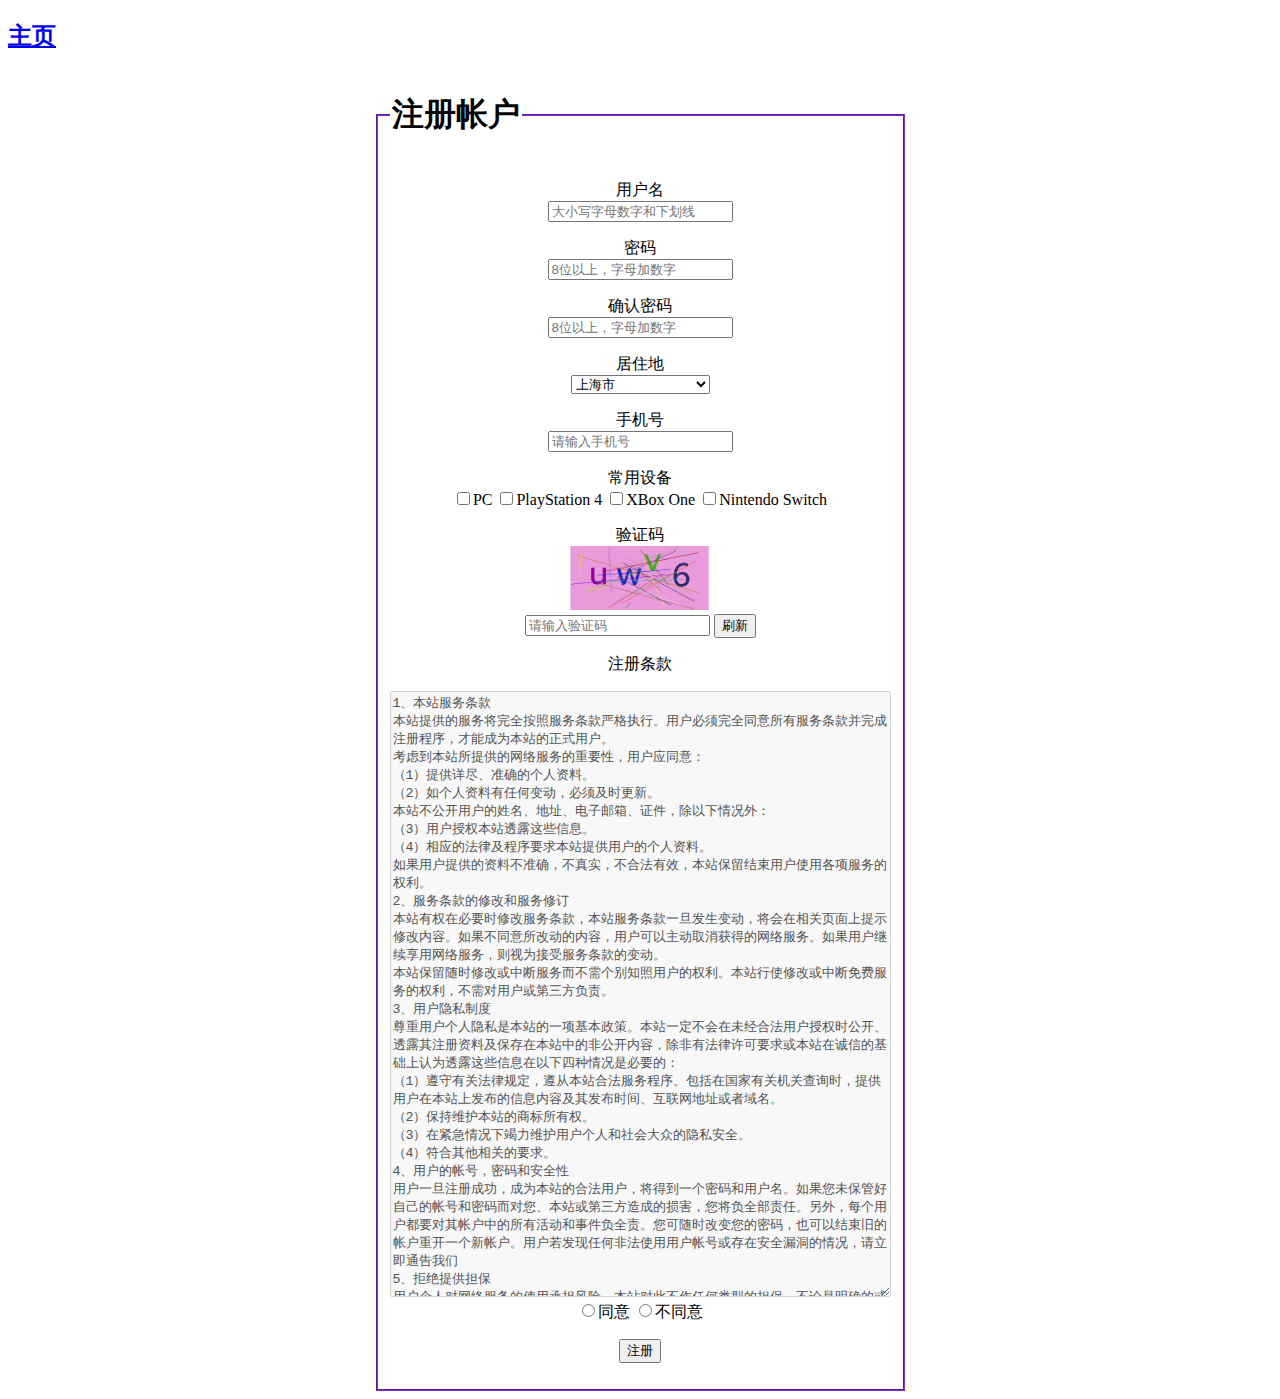
<file: lab2/register.html>
<!DOCTYPE html>
<html lang="en">
<head>
    <meta charset="utf8">
    <title>Register</title>
</head>
<body>
<header>
    <a href="index.html"><h2>主页</h2></a>
</header>
<center>
<section>
    <form action="#" method="POST">
        <fieldset style="width: 500px;border-color: blueviolet">
            <legend><h1>注册帐户</h1></legend>
        <p>
            用户名<br>
            <input type="text" name="username" pattern="^[a-zA-Z0-9_]{1,}$" placeholder="大小写字母数字和下划线" required>
        </p>
        <p>
            密码<br>
            <input type="password" name="password" pattern="^[a-zA-Z0-9]{8,}$" placeholder="8位以上，字母加数字" required>
        </p>
        <p>
            确认密码<br>
            <input type="password" name="repassword" pattern="^[a-zA-Z0-9]{8,}$" placeholder="8位以上，字母加数字" required>
        </p>
        <p>
            居住地<br>
            <select name="area" required>
                <option>北京市</option>
                <option selected="selected">上海市</option>
                <option>天津市</option>
                <option>重庆市</option>
                <option>河北省</option>
                <option>山西省</option>
                <option>内蒙古自治区</option>
                <option>辽宁省</option>
                <option>吉林省</option>
                <option>黑龙江省</option>
                <option>江苏省</option>
                <option>浙江省</option>
                <option>安徽省</option>
                <option>福建省</option>
                <option>江西省</option>
                <option>山东省</option>
                <option>河南省</option>
                <option>湖北省</option>
                <option>湖南省</option>
                <option>广东省</option>
                <option>广西壮族自治区</option>
                <option>海南省</option>
                <option>四川省</option>
                <option>贵州省</option>
                <option>云南省</option>
                <option>西藏自治区</option>
                <option>陕西省</option>
                <option>甘肃省</option>
                <option>宁夏回族自治区</option>
                <option>青海省</option>
                <option>新疆维吾尔族自治区</option>
                <option>香港特别行政区</option>
                <option>澳门特别行政区</option>
                <option>台湾省</option>
                <option>其它</option>
            </select>
        </p>
        <p>
            手机号<br>
            <input type="password" name="password" pattern="^1\d{10}$" placeholder="请输入手机号" required>
        </p>
        <p>
            常用设备<br>
            <input type="checkbox" name="PC" value="PC">PC
            <input type="checkbox" name="PlayStation 4" value="PlayStation 4">PlayStation 4
            <input type="checkbox" name="XBox One" value="XBox One">XBox One
            <input type="checkbox" name="Nintendo Switch" value="Nintendo Switch">Nintendo Switch
        </p>
        <p>
            验证码<br>
            <img src="验证码.png" height="64" width="140"><br>
            <input type="text" name="captcha" placeholder="请输入验证码" required>
            <input type="button" value="刷新">
        </p>
        <p>
            注册条款
        </p>
        <textarea disabled="true" rows="40" cols="60" >
1、本站服务条款
本站提供的服务将完全按照服务条款严格执行。用户必须完全同意所有服务条款并完成注册程序，才能成为本站的正式用户。
考虑到本站所提供的网络服务的重要性，用户应同意：
（1）提供详尽、准确的个人资料。
（2）如个人资料有任何变动，必须及时更新。
本站不公开用户的姓名、地址、电子邮箱、证件，除以下情况外：
（3）用户授权本站透露这些信息。
（4）相应的法律及程序要求本站提供用户的个人资料。
如果用户提供的资料不准确，不真实，不合法有效，本站保留结束用户使用各项服务的权利。
2、服务条款的修改和服务修订
本站有权在必要时修改服务条款，本站服务条款一旦发生变动，将会在相关页面上提示修改内容。如果不同意所改动的内容，用户可以主动取消获得的网络服务。如果用户继续享用网络服务，则视为接受服务条款的变动。
本站保留随时修改或中断服务而不需个别知照用户的权利。本站行使修改或中断免费服务的权利，不需对用户或第三方负责。
3、用户隐私制度
尊重用户个人隐私是本站的一项基本政策。本站一定不会在未经合法用户授权时公开、透露其注册资料及保存在本站中的非公开内容，除非有法律许可要求或本站在诚信的基础上认为透露这些信息在以下四种情况是必要的：
（1）遵守有关法律规定，遵从本站合法服务程序。包括在国家有关机关查询时，提供用户在本站上发布的信息内容及其发布时间、互联网地址或者域名。
（2）保持维护本站的商标所有权。
（3）在紧急情况下竭力维护用户个人和社会大众的隐私安全。
（4）符合其他相关的要求。
4、用户的帐号，密码和安全性
用户一旦注册成功，成为本站的合法用户，将得到一个密码和用户名。如果您未保管好自己的帐号和密码而对您、本站或第三方造成的损害，您将负全部责任。另外，每个用户都要对其帐户中的所有活动和事件负全责。您可随时改变您的密码，也可以结束旧的帐户重开一个新帐户。用户若发现任何非法使用用户帐号或存在安全漏洞的情况，请立即通告我们
5、拒绝提供担保
用户个人对网络服务的使用承担风险。本站对此不作任何类型的担保，不论是明确的或隐含的。本站不担保服务一定能满足用户的要求，也不担保服务不会受中断，对服务的及时性，安全性，出错发生都不作担保。
6、有限责任
本站对任何直接、间接、偶然、特殊及继起的损害不负责任，这些行为都有可能会导致本站的形象受损，所以本站事先提出这种损害的可能性。
7、对用户信息的存储和限制
本站不对用户所发布信息的删除或储存失败负责。本站有判定用户的行为是否符合本站服务条款的要求和精神的保留权利，如果用户违背了服务条款的规定，本站有中断对其提供网络服务的权利。本站社区各栏目的管理员和版主、本站空间管理员有权保留或删除其管辖社区中的任意内容。
8、用户管理
（1）用户使用本站各项服务的权利是个人的。用户只能是一个单独的个体而不能是一个公司或实体的商业性组织。用户承诺不经本站同意，不能利用本站各项服务、资讯、资料、数据等进行销售或其他商业用途。
　　（2）用户单独承担发布内容的责任。用户对服务的使用户在本站发表的内容（包含但不限于本站目前各产品功能里的内容）仅表明其个人的立场和观点，并不代表本站的立场或观点。作为内容的发表者，需自行对所发表的内容以及其他任何形式关于本站的内容负责（如包含本站内容的邮件、短信、电话录音等），因所发表内容引发的一切纠纷，由该内容的发表者承担全部法律及连带责任。本站不承担任何法律及连带责任。
在本站的网页上发布信息或者利用本站的服务时必须符合中国有关法规，不得在本站的网页上或者利用本站的服务制作、复制、发布、传播以下信息：
（a） 反对宪法所确定的基本原则的；
（b） 危害国家安全，泄露国家秘密，颠覆国家政权，破坏国家统一的；
（c） 损害国家荣誉和利益的；
（d） 煽动民族仇恨、民族歧视，破坏民族团结的；
（e） 破坏国家宗教政策，宣扬邪教和封建迷信的；
（f） 散布谣言，扰乱社会秩序，破坏社会稳定的；
（g） 散布淫秽、色情、赌博、暴力、凶杀、恐怖或者教唆犯罪的；
（h） 侮辱或者诽谤他人，侵害他人合法权益的；
（i） 含有法律、行政法规禁止的其他内容的。
（3）在本站的网页上发布信息或者利用本站的服务时还必须符合其他有关国家和地区的法律规定以及国际法的有关规定。
（4）不利用本站的服务从事以下活动：
（a） 未经允许，进入计算机信息网络或者使用计算机信息网络资源的；
（b） 未经允许，对计算机信息网络功能进行删除、修改或者增加的；
（c） 未经允许，对进入计算机信息网络中存储、处理或者传输的数据和应用程序进行删除、修改或者增加的；
（d） 故意制作、传播计算机病毒等破坏性程序的；
（e） 其他危害计算机信息网络安全的行为。
（5）不以任何方式干扰本站的服务。
（6）遵守本站的所有其他规定和程序。
用户使用本站电子公告服务，即用户利用本站交互形式的栏目或功能，进行信息发布的行为，也须遵守本条的规定以及本站专门发布的相关电子公告服务的规则，上段中描述的法律后果和法律责任同样适用于电子公告服务的用户。
若用户的行为不符合以上提到的服务条款，本站将作出独立判断立即取消用户服务帐号。
9、保障
用户同意保障和维护本站全体成员的利益，并负责支付由用户使用超出服务范围引起的律师费用，违反服务条款的损害补偿费用等。
10、结束服务
用户或本站可随时根据实际情况中断一项或多项网络服务。本站不需对任何个人或第三方负责而随时中断服务。用户对后来的条款修改有异议，或对本站的服务不满，可以行使如下权利：
（1）停止使用本站的网络服务。
（2）通告本站停止对该用户的服务。
结束用户服务后，用户使用网络服务的权利马上中止。从那时起，用户没有权利，本站也没有义务传送任何未处理的信息或未完成的服务给用户或第三方。
11、通告
所有发给用户的通告都可通过相关页面的公告或电子邮件或常规的信件等传送。服务条款的修改、服务变更、或其它重要事件的通告都会以此形式进行。
12、网络服务内容的所有权
本站定义的网络服务内容包括：文字、软件、声音、图片、录象、图表中的全部内容；电子邮件的全部内容；本站为用户提供的其他信息。所有这些内容受版权、商标、标签和其它财产所有权法律的保护。所以，用户只能在本站授权下才能使用这些内容，而不能擅自复制、再造这些内容、或创造与内容有关的派生产品。本站内所有的文章、资讯、资料、数据版权归原文作者和本站共同所有，任何人需要转载，必须征得原文作者或本站授权。本站注册用户在本站社区发表的作品，本站有权在网站内免费使用。
13、法律
网络服务条款要与中华人民共和国的法律解释相一致，用户和本站一致同意服从高等法院所有管辖。如发生本站服务条款与中华人民共和国法律相抵触时，则这些条款将完全按法律规定重新解释，而其它条款则依旧保持对用户产生法律效力和影响。
        </textarea>
        <br>
        <input type="radio" value="agree" name="agree" required >同意
        <input type="radio" value="disagree" name="agree" required>不同意
        <p>
            <input type="submit" value="注册" name="submit">
        </p>
        </fieldset>
    </form>
</section>
</center>
</body>
</html>
</file>
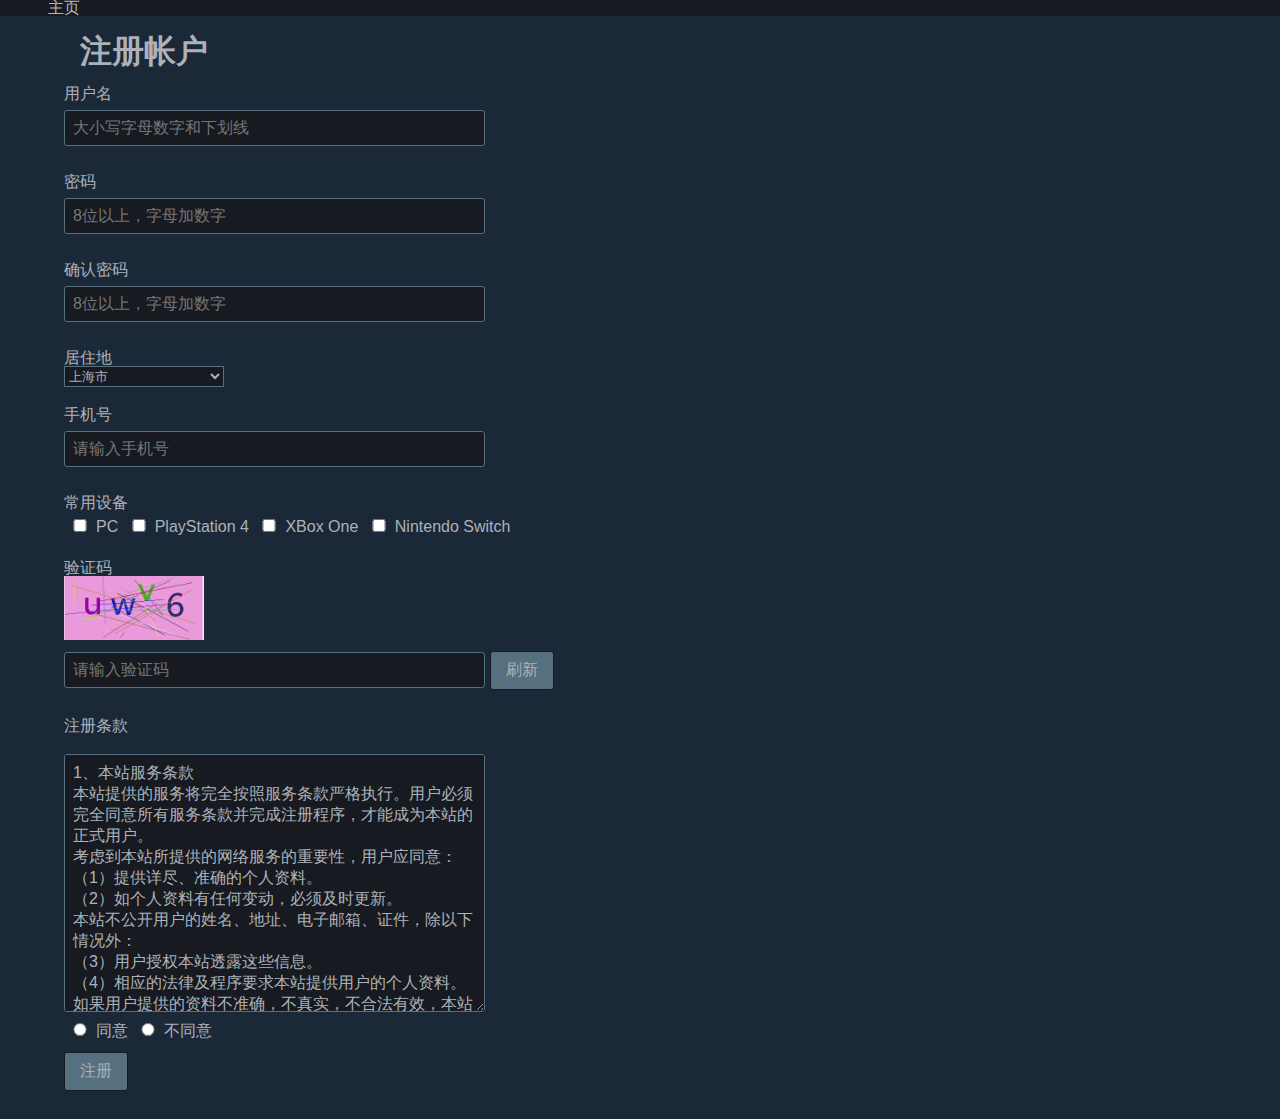
<file: lab3/register.html>
<!DOCTYPE html>
<html lang="en">
<head>
    <meta charset="utf8">
    <title>Register</title>
    <link href="CSS/reset.css" rel="stylesheet" type="text/css">
    <link href="CSS/register.css" rel="stylesheet" type="text/css">
</head>
<body>
<header>
    <nav><a href="index.html">主页</a></nav>
</header>
<h1>注册帐户</h1>
<section>
    <form action="#" method="POST">

        <p>
            用户名<br>
            <input type="text" name="username" pattern="^[a-zA-Z0-9_]{1,}$" placeholder="大小写字母数字和下划线" required>
        </p>
        <p>
            密码<br>
            <input type="password" name="password" pattern="^[a-zA-Z0-9]{8,}$" placeholder="8位以上，字母加数字" required>
        </p>
        <p>
            确认密码<br>
            <input type="password" name="repassword" pattern="^[a-zA-Z0-9]{8,}$" placeholder="8位以上，字母加数字" required>
        </p>
        <p>
            居住地<br>
            <select name="area" required>
                <option>北京市</option>
                <option selected="selected">上海市</option>
                <option>天津市</option>
                <option>重庆市</option>
                <option>河北省</option>
                <option>山西省</option>
                <option>内蒙古自治区</option>
                <option>辽宁省</option>
                <option>吉林省</option>
                <option>黑龙江省</option>
                <option>江苏省</option>
                <option>浙江省</option>
                <option>安徽省</option>
                <option>福建省</option>
                <option>江西省</option>
                <option>山东省</option>
                <option>河南省</option>
                <option>湖北省</option>
                <option>湖南省</option>
                <option>广东省</option>
                <option>广西壮族自治区</option>
                <option>海南省</option>
                <option>四川省</option>
                <option>贵州省</option>
                <option>云南省</option>
                <option>西藏自治区</option>
                <option>陕西省</option>
                <option>甘肃省</option>
                <option>宁夏回族自治区</option>
                <option>青海省</option>
                <option>新疆维吾尔族自治区</option>
                <option>香港特别行政区</option>
                <option>澳门特别行政区</option>
                <option>台湾省</option>
                <option>其它</option>
            </select>
        </p>
        <p>
            手机号<br>
            <input type="password" name="password" pattern="^1\d{10}$" placeholder="请输入手机号" required>
        </p>
        <p>
            常用设备<br>
            <input type="checkbox" name="PC" value="PC">PC
            <input type="checkbox" name="PlayStation 4" value="PlayStation 4">PlayStation 4
            <input type="checkbox" name="XBox One" value="XBox One">XBox One
            <input type="checkbox" name="Nintendo Switch" value="Nintendo Switch">Nintendo Switch
        </p>
        <p>
            验证码<br>
            <img src="images/验证码.png" height="64" width="140"><br>
            <input type="text" name="captcha" placeholder="请输入验证码" required>
            <input type="button" value="刷新">
        </p>
        <p>
            注册条款
        </p>
        <textarea disabled="true">
1、本站服务条款
本站提供的服务将完全按照服务条款严格执行。用户必须完全同意所有服务条款并完成注册程序，才能成为本站的正式用户。
考虑到本站所提供的网络服务的重要性，用户应同意：
（1）提供详尽、准确的个人资料。
（2）如个人资料有任何变动，必须及时更新。
本站不公开用户的姓名、地址、电子邮箱、证件，除以下情况外：
（3）用户授权本站透露这些信息。
（4）相应的法律及程序要求本站提供用户的个人资料。
如果用户提供的资料不准确，不真实，不合法有效，本站保留结束用户使用各项服务的权利。
2、服务条款的修改和服务修订
本站有权在必要时修改服务条款，本站服务条款一旦发生变动，将会在相关页面上提示修改内容。如果不同意所改动的内容，用户可以主动取消获得的网络服务。如果用户继续享用网络服务，则视为接受服务条款的变动。
本站保留随时修改或中断服务而不需个别知照用户的权利。本站行使修改或中断免费服务的权利，不需对用户或第三方负责。
3、用户隐私制度
尊重用户个人隐私是本站的一项基本政策。本站一定不会在未经合法用户授权时公开、透露其注册资料及保存在本站中的非公开内容，除非有法律许可要求或本站在诚信的基础上认为透露这些信息在以下四种情况是必要的：
（1）遵守有关法律规定，遵从本站合法服务程序。包括在国家有关机关查询时，提供用户在本站上发布的信息内容及其发布时间、互联网地址或者域名。
（2）保持维护本站的商标所有权。
（3）在紧急情况下竭力维护用户个人和社会大众的隐私安全。
（4）符合其他相关的要求。
4、用户的帐号，密码和安全性
用户一旦注册成功，成为本站的合法用户，将得到一个密码和用户名。如果您未保管好自己的帐号和密码而对您、本站或第三方造成的损害，您将负全部责任。另外，每个用户都要对其帐户中的所有活动和事件负全责。您可随时改变您的密码，也可以结束旧的帐户重开一个新帐户。用户若发现任何非法使用用户帐号或存在安全漏洞的情况，请立即通告我们
5、拒绝提供担保
用户个人对网络服务的使用承担风险。本站对此不作任何类型的担保，不论是明确的或隐含的。本站不担保服务一定能满足用户的要求，也不担保服务不会受中断，对服务的及时性，安全性，出错发生都不作担保。
6、有限责任
本站对任何直接、间接、偶然、特殊及继起的损害不负责任，这些行为都有可能会导致本站的形象受损，所以本站事先提出这种损害的可能性。
7、对用户信息的存储和限制
本站不对用户所发布信息的删除或储存失败负责。本站有判定用户的行为是否符合本站服务条款的要求和精神的保留权利，如果用户违背了服务条款的规定，本站有中断对其提供网络服务的权利。本站社区各栏目的管理员和版主、本站空间管理员有权保留或删除其管辖社区中的任意内容。
8、用户管理
（1）用户使用本站各项服务的权利是个人的。用户只能是一个单独的个体而不能是一个公司或实体的商业性组织。用户承诺不经本站同意，不能利用本站各项服务、资讯、资料、数据等进行销售或其他商业用途。
　　（2）用户单独承担发布内容的责任。用户对服务的使用户在本站发表的内容（包含但不限于本站目前各产品功能里的内容）仅表明其个人的立场和观点，并不代表本站的立场或观点。作为内容的发表者，需自行对所发表的内容以及其他任何形式关于本站的内容负责（如包含本站内容的邮件、短信、电话录音等），因所发表内容引发的一切纠纷，由该内容的发表者承担全部法律及连带责任。本站不承担任何法律及连带责任。
在本站的网页上发布信息或者利用本站的服务时必须符合中国有关法规，不得在本站的网页上或者利用本站的服务制作、复制、发布、传播以下信息：
（a） 反对宪法所确定的基本原则的；
（b） 危害国家安全，泄露国家秘密，颠覆国家政权，破坏国家统一的；
（c） 损害国家荣誉和利益的；
（d） 煽动民族仇恨、民族歧视，破坏民族团结的；
（e） 破坏国家宗教政策，宣扬邪教和封建迷信的；
（f） 散布谣言，扰乱社会秩序，破坏社会稳定的；
（g） 散布淫秽、色情、赌博、暴力、凶杀、恐怖或者教唆犯罪的；
（h） 侮辱或者诽谤他人，侵害他人合法权益的；
（i） 含有法律、行政法规禁止的其他内容的。
（3）在本站的网页上发布信息或者利用本站的服务时还必须符合其他有关国家和地区的法律规定以及国际法的有关规定。
（4）不利用本站的服务从事以下活动：
（a） 未经允许，进入计算机信息网络或者使用计算机信息网络资源的；
（b） 未经允许，对计算机信息网络功能进行删除、修改或者增加的；
（c） 未经允许，对进入计算机信息网络中存储、处理或者传输的数据和应用程序进行删除、修改或者增加的；
（d） 故意制作、传播计算机病毒等破坏性程序的；
（e） 其他危害计算机信息网络安全的行为。
（5）不以任何方式干扰本站的服务。
（6）遵守本站的所有其他规定和程序。
用户使用本站电子公告服务，即用户利用本站交互形式的栏目或功能，进行信息发布的行为，也须遵守本条的规定以及本站专门发布的相关电子公告服务的规则，上段中描述的法律后果和法律责任同样适用于电子公告服务的用户。
若用户的行为不符合以上提到的服务条款，本站将作出独立判断立即取消用户服务帐号。
9、保障
用户同意保障和维护本站全体成员的利益，并负责支付由用户使用超出服务范围引起的律师费用，违反服务条款的损害补偿费用等。
10、结束服务
用户或本站可随时根据实际情况中断一项或多项网络服务。本站不需对任何个人或第三方负责而随时中断服务。用户对后来的条款修改有异议，或对本站的服务不满，可以行使如下权利：
（1）停止使用本站的网络服务。
（2）通告本站停止对该用户的服务。
结束用户服务后，用户使用网络服务的权利马上中止。从那时起，用户没有权利，本站也没有义务传送任何未处理的信息或未完成的服务给用户或第三方。
11、通告
所有发给用户的通告都可通过相关页面的公告或电子邮件或常规的信件等传送。服务条款的修改、服务变更、或其它重要事件的通告都会以此形式进行。
12、网络服务内容的所有权
本站定义的网络服务内容包括：文字、软件、声音、图片、录象、图表中的全部内容；电子邮件的全部内容；本站为用户提供的其他信息。所有这些内容受版权、商标、标签和其它财产所有权法律的保护。所以，用户只能在本站授权下才能使用这些内容，而不能擅自复制、再造这些内容、或创造与内容有关的派生产品。本站内所有的文章、资讯、资料、数据版权归原文作者和本站共同所有，任何人需要转载，必须征得原文作者或本站授权。本站注册用户在本站社区发表的作品，本站有权在网站内免费使用。
13、法律
网络服务条款要与中华人民共和国的法律解释相一致，用户和本站一致同意服从高等法院所有管辖。如发生本站服务条款与中华人民共和国法律相抵触时，则这些条款将完全按法律规定重新解释，而其它条款则依旧保持对用户产生法律效力和影响。
        </textarea>
        <br>
        <input type="radio" value="agree" name="agree" required >同意
        <input type="radio" value="disagree" name="agree" required>不同意
        <p>
            <input type="submit" value="注册" name="submit">
        </p>
    </form>
</section>
</body>
</html>
</file>
<file: lab3/CSS/register.css>
body {
    font-family: Arial, Helvetica, sans-serif;
    margin: 0;
    background-color: #1b2838;
    color: #acb2b8
}

header {
    color: #b8b6b4;
    height: 10%;
    background-color: #171a21;
    display: flex;
    text-align: center;
}

nav {
    margin: auto 3em;
}

a {
    color: #b8b6b4;
    text-decoration:none;
}

a:hover{
    color: #87bff2;
}

section {
    margin: 0 5%;
}

section p {
    margin-bottom: 20px;
}

p small {
    margin: 0;
    padding: 0;
    color: #b8b6b4;
}

hr {
    width: 90%;
    margin: 0 5%;
    border-width:0;
    height: 1px;
    color:rgba(85, 125, 171, 0.6);
    background-color:rgba(85, 125, 171, 0.6);
}

h3 {
    color: #ebebeb;
}

h4 {
    font-weight: normal;
    color: #ebebeb;
    margin: 0;
}

h4 small {
    color: #56707f;
}

h1 {
    padding-top: 3px;
    padding-bottom: 3px;
    font-weight: bold;
    font-size: 32px;
    margin: 0.5em 2.5em;
}

input, textarea {
    padding: 0.5em;
    margin: 0.5em 0;
    width: 35%;
    background-color: #171a21;
    border: #56707f solid 1px;
    border-radius: 3px;
    color: #acb2b8

}

select {
    width: 12em;
    height: 1.6em;
    background-color: #171a21;
    border: #56707f solid 1px;
    color: #acb2b8
}

input[type="checkbox"], input[type="radio"] {
    width: 2em;
}

input[type="button"],input[type="submit"]  {
    background-color: #56707f;
    border: #171a21 solid 1px;
    width: 4em;
}

input[type="button"],input[type="submit"],input[type="checkbox"], input[type="radio"], select:hover {
    cursor: pointer;
}

textarea {
    font-family: inherit; /* 1 */
    font-size: 100%; /* 1 */
    overflow-y: scroll;
    margin: 0; /* 2 */
    height: 15em;

}
</file>
